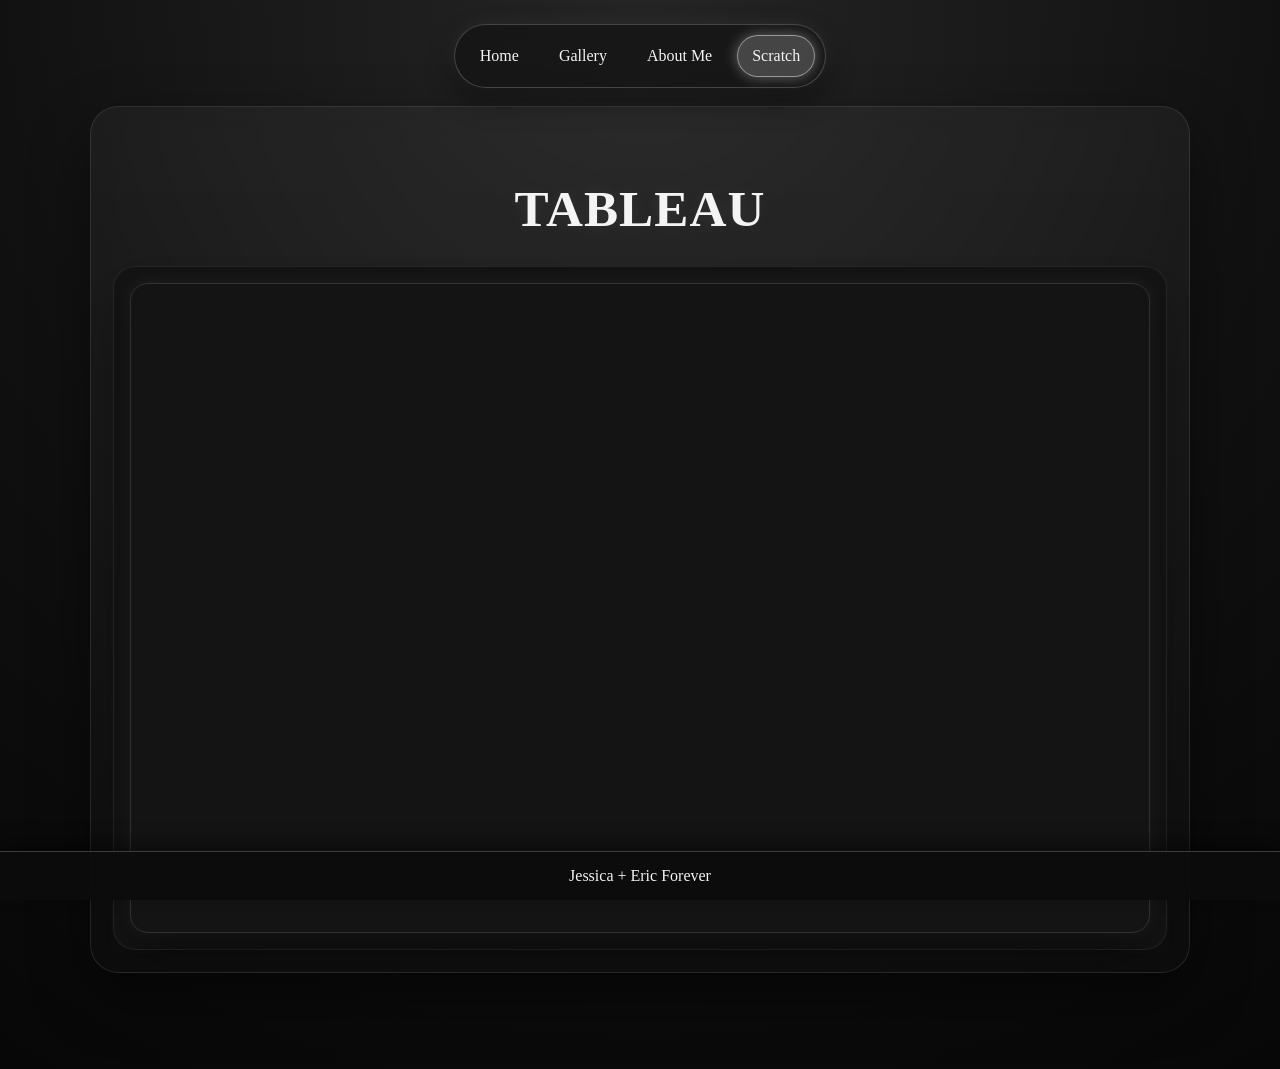
<file: scratch.html>
<!DOCTYPE html>
<html lang="en">
<head>
    <meta charset="UTF-8">
    <meta name="viewport" content="width=device-width, initial-scale=1.0">
    <title>scratch</title>
    <link rel="stylesheet" href="styles.css">
</head>
<body class="scratch-page">
    <header class="site-nav" aria-label="Main navigation">
        <nav class="nav-links">
            <a href="index.html">Home</a>
            <a href="Html/gallery.html">Gallery</a>
            <a href="Html/aboutme.html">About Me</a>
            <a class="current" href="scratch.html">Scratch</a>
        </nav>
    </header>

    <div class="main-body">
        <section class="panel-card">
            <h1 id="top">Tableau</h1>
            <div class="viz-card">
                <div class='tableauPlaceholder' id='viz1776193558867' style='position: relative'>
                    <noscript><a href='#'><img alt='Cauchi Melissa Dashboard ' src='https:&#47;&#47;public.tableau.com&#47;static&#47;images&#47;Ai&#47;AirplaneBirdStrikesDraft1&#47;CauchiMelissaDashboard&#47;1_rss.png' style='border: none' /></a></noscript>
                    <object class='tableauViz'  style='display:none;'>
                        <param name='host_url' value='https%3A%2F%2Fpublic.tableau.com%2F' /> <param name='embed_code_version' value='3' /> <param name='site_root' value='' />
                        <param name='name' value='AirplaneBirdStrikesDraft1&#47;CauchiMelissaDashboard' /> <param name='tabs' value='no' /> <param name='toolbar' value='yes' />
                        <param name='static_image' value='https:&#47;&#47;public.tableau.com&#47;static&#47;images&#47;Ai&#47;AirplaneBirdStrikesDraft1&#47;CauchiMelissaDashboard&#47;1.png' /> <param name='animate_transition' value='yes' />
                        <param name='display_static_image' value='yes' /> <param name='display_spinner' value='yes' /> <param name='display_overlay' value='yes' />
                        <param name='display_count' value='yes' /> <param name='language' value='en-US' />
                    </object>
                </div>
            </div>
        </section>
    </div>

    <div class="site-footer">Jessica + Eric Forever</div>

    <script type='text/javascript'>                    var divElement = document.getElementById('viz1776193558867');                    var vizElement = divElement.getElementsByTagName('object')[0];                    vizElement.style.minWidth='420px';vizElement.style.maxWidth='650px';vizElement.style.width='100%';vizElement.style.minHeight='587px';vizElement.style.maxHeight='887px';vizElement.style.height=(divElement.offsetWidth*0.75)+'px';                    var scriptElement = document.createElement('script');                    scriptElement.src = 'https://public.tableau.com/javascripts/api/viz_v1.js';                    vizElement.parentNode.insertBefore(scriptElement, vizElement);                </script>
</body>
</html>
</file>
<file: styles.css>
:root {
    --bg: #111;
    --panel: #1b1b1b;
    --text: #f4f4f4;
    --accent: #ffffff;
}

* {
    box-sizing: border-box;
}

.site-nav {
    position: sticky;
    top: 12px;
    z-index: 100;
    margin: 0 auto 18px;
    width: fit-content;
    max-width: calc(100% - 24px);
    padding: 10px;
    border-radius: 999px;
    border: 1px solid rgba(255, 255, 255, 0.2);
    background: rgba(22, 22, 22, 0.85);
    backdrop-filter: blur(8px);
    box-shadow: 0 12px 28px rgba(0, 0, 0, 0.45), 0 0 18px rgba(255, 255, 255, 0.08);
}

.nav-links {
    display: flex;
    gap: 10px;
    align-items: center;
    justify-content: center;
    flex-wrap: wrap;
}

.nav-links a {
    color: #f4f4f4;
    text-decoration: none;
    padding: 8px 14px;
    border-radius: 999px;
    border: 1px solid transparent;
    transition: transform 0.15s ease, box-shadow 0.2s ease, background 0.2s ease, border-color 0.2s ease;
}

.nav-links a:hover {
    background: rgba(255, 255, 255, 0.12);
    border-color: rgba(255, 255, 255, 0.3);
    box-shadow: 0 0 12px rgba(255, 255, 255, 0.3);
    transform: translateY(-1px);
}

.nav-links a.current {
    background: rgba(255, 255, 255, 0.2);
    border-color: rgba(255, 255, 255, 0.45);
    box-shadow: 0 0 14px rgba(255, 255, 255, 0.35);
}

.home-page {
    margin: 0;
    padding: 24px;
    padding-bottom: 96px;
    background: #121212;
    color: #f5f5f5;
    font-family: "Comic Sans MS", "Comic Neue", "Chalkboard SE", cursive;
    line-height: 1.5;
}

.home-page a {
    color: #9ad1ff;
}

.home-page .nav-links a {
    color: #f4f4f4;
}

.home-page img {
    padding: 8px;
    border-radius: 18px;
    border: 2px solid transparent;
    background:
        linear-gradient(#141414, #141414) padding-box,
        linear-gradient(120deg, #ff4d4d, #ffb84d, #ffe066, #6eff8f, #66d9ff, #8f7bff, #ff66c4) border-box;
    box-shadow: 0 12px 28px rgba(0, 0, 0, 0.55), 0 0 20px rgba(255, 255, 255, 0.12);
    margin: 10px 8px 16px 0;
    transform: rotate(-2deg);
    transition: transform 0.25s ease, box-shadow 0.25s ease;
}

.home-page img:hover {
    transform: rotate(0deg) scale(1.02);
    box-shadow: 0 18px 34px rgba(0, 0, 0, 0.62), 0 0 26px rgba(255, 255, 255, 0.2);
}

.home-page .hover-line,
.home-page li,
.home-page .main-body p > a {
    transition: color 0.2s ease, text-shadow 0.2s ease, text-decoration-color 0.2s ease;
}

.home-page .hover-line {
    display: block;
    width: fit-content;
}

.home-page .hover-line:hover,
.home-page li:hover,
.home-page .main-body p > a:hover {
    color: #ffffff;
    text-shadow: 0 0 8px rgba(255, 255, 255, 0.9), 0 0 16px rgba(255, 255, 255, 0.55);
    text-decoration: underline;
    text-decoration-thickness: 1.5px;
    text-underline-offset: 3px;
}

.index-title {
    text-align: center;
}

.gallery-page {
    margin: 0;
    min-height: 100vh;
    padding: 24px;
    padding-bottom: 96px;
    background: radial-gradient(circle at top, #222 0%, #111 55%, #0b0b0b 100%);
    color: var(--text);
    font-family: "Comic Sans MS", "Comic Neue", "Chalkboard SE", cursive;
}

.main-body {
    width: 100%;
    max-width: 1100px;
    margin: 0 auto;
}

.carousel {
    width: min(900px, 95vw);
    margin: 0 auto;
    background: var(--panel);
    border-radius: 20px;
    padding: 18px;
    box-shadow: 0 20px 50px rgba(0, 0, 0, 0.45);
}

.viewport {
    position: relative;
    overflow: hidden;
    border-radius: 16px;
}

.track {
    display: flex;
    transition: transform 0.35s ease;
}

.slide {
    min-width: 100%;
    margin: 0;
}

.slide img {
    width: 100%;
    max-height: 70vh;
    object-fit: contain;
    display: block;
    border-radius: 16px;
    border: 2px solid rgba(255, 255, 255, 0.22);
    box-shadow: 0 12px 30px rgba(0, 0, 0, 0.55), 0 0 20px rgba(255, 255, 255, 0.1);
    background: #111;
}

.page-link {
    display: inline-block;
    margin-top: 14px;
    color: var(--text);
    text-decoration: none;
    border: 1px solid rgba(255, 255, 255, 0.25);
    padding: 8px 12px;
    border-radius: 12px;
    background: #262626;
    transition: box-shadow 0.2s ease, background 0.2s ease;
}

.page-link:hover {
    background: #333;
    box-shadow: 0 0 12px rgba(255, 255, 255, 0.25);
}

.controls {
    display: flex;
    justify-content: space-between;
    margin-top: 12px;
    gap: 12px;
}

.gallery-page button {
    border: 1px solid rgba(255, 255, 255, 0.25);
    background: #262626;
    color: var(--text);
    border-radius: 12px;
    padding: 8px 12px;
    cursor: pointer;
    font: inherit;
    transition: transform 0.15s ease, box-shadow 0.2s ease, background 0.2s ease;
}

.gallery-page button:hover {
    background: #333;
    box-shadow: 0 0 12px rgba(255, 255, 255, 0.25);
    transform: translateY(-1px);
}

.dots {
    display: flex;
    justify-content: center;
    gap: 8px;
    margin-top: 12px;
}

.scratch-page {
    margin: 0;
    min-height: 100vh;
    padding: 24px;
    padding-bottom: 96px;
    background: radial-gradient(circle at top, #252525 0%, #111 52%, #070707 100%);
    color: var(--text);
    font-family: "Comic Sans MS", "Comic Neue", "Chalkboard SE", cursive;
    line-height: 1.5;
}

.scratch-page h1 {
    text-align: center;
    margin-bottom: 18px;
    font-size: clamp(2rem, 4vw, 3.4rem);
    letter-spacing: 0.02em;
    text-transform: uppercase;
    text-shadow: 0 0 18px rgba(255, 255, 255, 0.08);
}

.scratch-page .main-body {
    width: 100%;
    max-width: 1100px;
    margin: 0 auto;
}

.scratch-page .panel-card {
    background: linear-gradient(180deg, rgba(255,255,255,0.04), rgba(255,255,255,0.02));
    border: 1px solid rgba(255, 255, 255, 0.1);
    border-radius: 28px;
    padding: 22px;
    box-shadow: 0 24px 60px rgba(0, 0, 0, 0.45);
    backdrop-filter: blur(12px);
}

.scratch-page .viz-card {
    margin-top: 16px;
    padding: 16px;
    background: #141414;
    border-radius: 22px;
    border: 1px solid rgba(255, 255, 255, 0.08);
}

.scratch-page .tableauPlaceholder,
.scratch-page .tableauViz {
    width: 100%;
    min-height: 650px;
    border-radius: 18px;
    overflow: hidden;
    box-shadow: 0 18px 40px rgba(0, 0, 0, 0.45), 0 0 16px rgba(255, 255, 255, 0.08);
    border: 1px solid rgba(255, 255, 255, 0.12);
}

.scratch-page .site-footer {
    position: fixed;
    left: 0;
    right: 0;
    bottom: 0;
    z-index: 120;
    padding: 12px 20px;
    text-align: center;
    border-top: 1px solid rgba(255, 255, 255, 0.2);
    background: rgba(12, 12, 12, 0.92);
    color: #f4f4f4;
    box-shadow: 0 -8px 20px rgba(0, 0, 0, 0.45);
}
    box-shadow: 0 0 10px rgba(255, 255, 255, 0.8);
}

.site-footer {
    position: fixed;
    left: 0;
    right: 0;
    bottom: 0;
    z-index: 120;
    padding: 12px 20px;
    text-align: center;
    border-top: 1px solid rgba(255, 255, 255, 0.2);
    background: rgba(12, 12, 12, 0.92);
    color: #f4f4f4;
    box-shadow: 0 -8px 20px rgba(0, 0, 0, 0.45);
}
</file>
